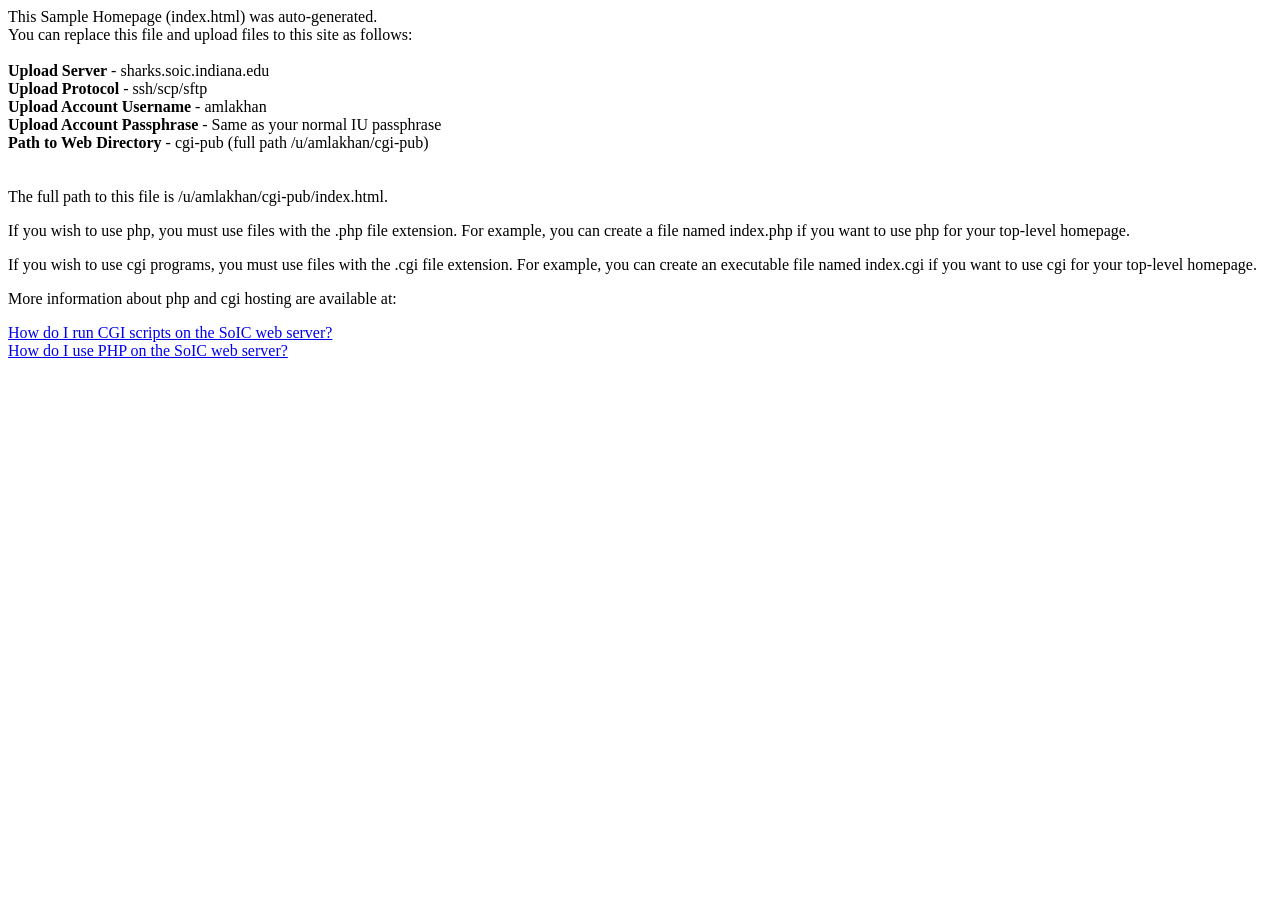
<file: Employee Management System/code/index.html>
<!DOCTYPE HTML PUBLIC "-//W3C//DTD HTML 4.01 Transitional//EN">
<html>
<head>
  <title>Sample Homepage</title>
</head>
<body>
  This Sample Homepage (index.html) was auto-generated.<br>
  You can replace this file and upload files to this site as follows:<br><br>
  <b>Upload Server</b> - sharks.soic.indiana.edu<br>
  <b>Upload Protocol</b> - ssh/scp/sftp<br>
  <b>Upload Account Username</b> - amlakhan<br>
  <b>Upload Account Passphrase</b> - Same as your normal IU passphrase<br>
  <b>Path to Web Directory</b> - cgi-pub (full path /u/amlakhan/cgi-pub)<br>
<br><br>
The full path to this file is /u/amlakhan/cgi-pub/index.html.
<p>
If you wish to use php, you must use files with the .php file extension.
For example, you can create a file named index.php if you want to use php for your top-level homepage.
<p>
If you wish to use cgi programs, you must use files with the .cgi file extension.
For example, you can create an executable file named index.cgi if you want to use cgi for your top-level homepage.
<p>
More information about php and cgi hosting are available at:
<p>
<a href="https://uisapp2.iu.edu/confluence-prd/x/qYHBBw">How do I run CGI scripts on the SoIC web server?</a>
<br>
<a href="https://uisapp2.iu.edu/confluence-prd/x/XgLsBw">How do I use PHP on the SoIC web server?</a>

</body>
</html>
</file>
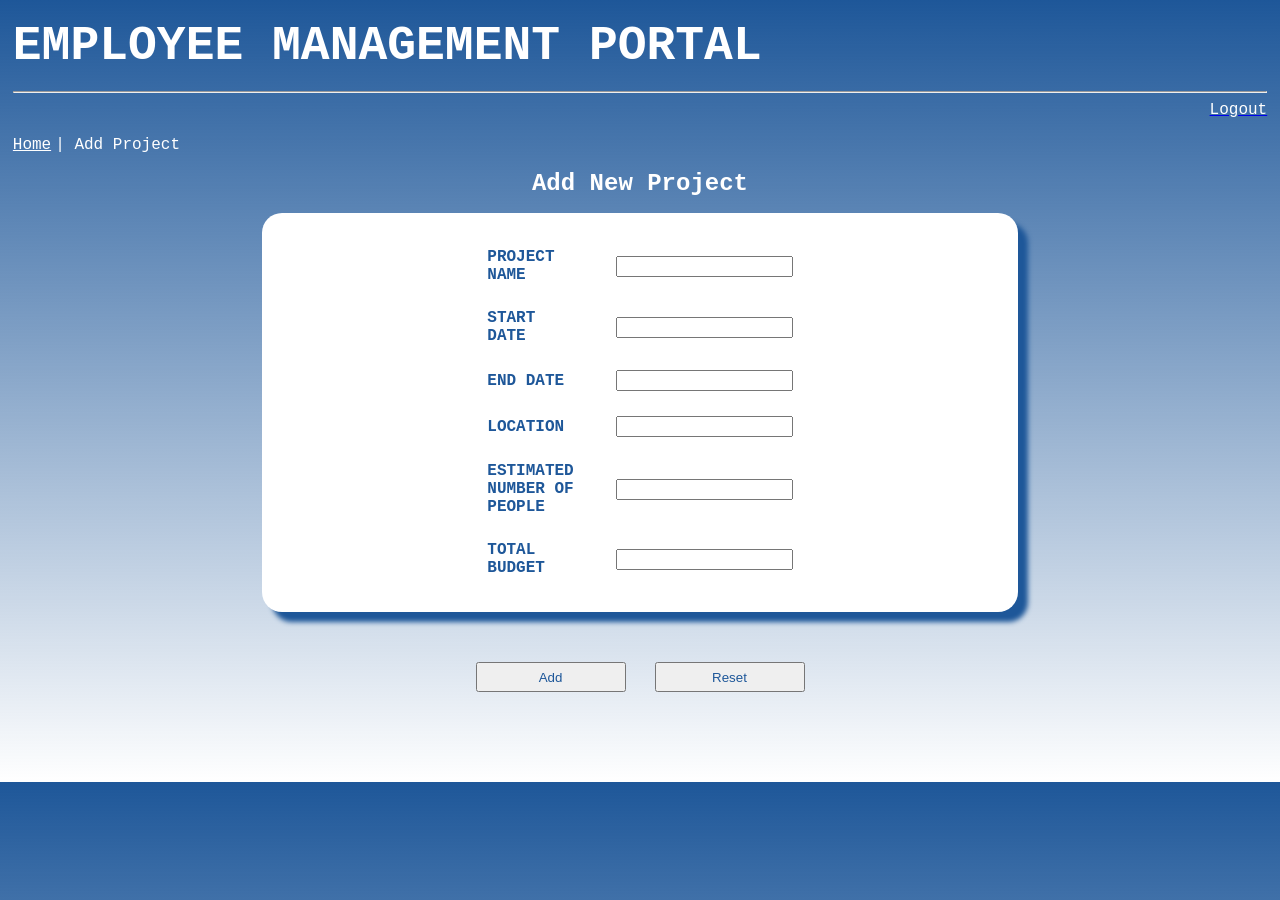
<file: Employee Management System/code/add project.html>
<!DOCTYPE html PUBLIC "-//W3C//DTD XHTML 1.0 Transitional//EN" "http://www.w3.org/TR/xhtml1/DTD/xhtml1-transitional.dtd">
<html xmlns="http://www.w3.org/1999/xhtml">
<title>Add project</title>

<head>
<script src="js/jquery-1.9.1.js"></script>
<script src="js/jquery-ui-1.10.3.custom.min.js"></script>
<link rel="stylesheet" href="css/ui-lightness/jquery-ui-1.10.3.custom.min.css" />

<!---js validation----------->

<script type="text/javascript">
function validateForm()
{
	
	alert("within validate form");
var e1=document.forms["form1"]["projectname"].value;
var e3=document.forms["form1"]["startdate"].value;
var e4=document.forms["form1"]["enddate"].value;
var e5=document.forms["form1"]["location"].value;
var e6=document.forms["form1"]["numbrofpeople"].value;
var e7=document.forms["form1"]["totalbudget"].value;
alert("after variables");
if (e1=="")
  {
  alert("Please specify a project name");
  return false;
  }
else if (e3=="")
  {
  alert("Please specify a start date");
  return false;
  }

else if (e4=="")
  {
  alert("Please specify a end date");
  return false;
  }

else if (e5=="")
  {
  alert("Please specify a location");
  return false;
  }

else if (e6=="")
  {
  alert("Please specify an estimated number of people");
  return false;
  }

else if (e7=="")
  {
  alert("Please specify the total budget");
  return false;
  }
else
{
	//alert("All the fields are filled");	
}
 
}
</script>



<!------datepicker--------------->
<script>
/*$(function() {
$( "#startdate" ).datepicker();

$( "#enddate" ).datepicker();
});*/


$(document).ready(function(){
    $("#startdate").datepicker({
        minDate: 0,
        maxDate: "+60D",
        numberOfMonths: 1,
        onSelect: function(selected) {
          $("#enddate").datepicker("option","minDate", selected)
        }
    });
    $("#enddate").datepicker({ 
        minDate: 0,
        maxDate:"+60D",
        numberOfMonths: 1,
        onSelect: function(selected) {
           $("#startdate").datepicker("option","maxDate", selected)
        }
    });  
});




</script>


<meta charset="utf-8">
</head>

<style type="text/css">
body {
	height: 750px;
background: -webkit-gradient(linear, left top, left bottom, color-stop(0%,rgba(30,87,153,1)), color-stop(100%,rgba(125,185,232,0)));
background: -moz-linear-gradient(top, rgba(30,87,153,1) 0%, rgba(125,185,232,0) 100%);
background: -o-linear-gradient(top, rgba(30,87,153,1) 0%,rgba(125,185,232,0) 100%); /* Opera 11.10+ */
background: -ms-linear-gradient(top, rgba(30,87,153,1) 0%,rgba(125,185,232,0) 100%); /* IE10+ */
background: linear-gradient(to bottom, rgba(30,87,153,1) 0%,rgba(125,185,232,0) 100%); /* W3C */
filter: progid:DXImageTransform.Microsoft.gradient( startColorstr='#1e5799', endColorstr='#007db9e8',GradientType=0 ); /* IE6-9 */
margin: 1%;
}



table {

padding:10px 200px;
background:#FFFFFF;
border-radius:20px;
box-shadow: 10px 10px 5px #1e5799;
}



</style>
<!--<script type="text/javascript">
function validateForm()
{
	
	alert("within validate form");
var e1=document.forms["form1"]["projectname"].value;
alert("e1");
var e2=document.forms["form1"]["projectid"].value;
alert("e2");
var e3=document.forms["form1"]["startdate"].value;
var e4=document.forms["form1"]["enddate"].value;
var e5=document.forms["form1"]["location"].value;
var e6=document.forms["form1"]["numbrofpeople"].value;
var e7=document.forms["form1"]["totalbudget"].value;
alert("after variables");
if (e1=="")
  {
  alert("Please specify a project name");
  return false;
  }
else if (e2=="")
  {
  alert("Please specify a project id");
  return false;
  }
else if (e3=="")
  {
  alert("Please specify a start date");
  return false;
  }

else if (e4=="")
  {
  alert("Please specify a end date");
  return false;
  }

else if (e5=="")
  {
  alert("Please specify a location");
  return false;
  }

else if (e6=="")
  {
  alert("Please specify an estimated number of people");
  return false;
  }

else if (e7=="")
  {
  alert("Please specify the total budget");
  return false;
  }
else
{
	//alert("All the fields are filled");	
}
 
}
</script>-->

</head> 
 <body>
 
 <form id="form1" name="form1" method="post" action="add_project.php" onsubmit="return validateForm()" role="form">

<h3 align="left" class="col-xs-offset-0"><strong><font  color='#FFFFFF' face="courier" size='9'>EMPLOYEE MANAGEMENT PORTAL</font></strong></h3>
<hr>



   <div align="right"><a href='login.html'><font color='#FFFFFF' face='courier' size='3'>Logout</font></a></div>






 <div align="left">
   <p><a href='home.php'><font color='#FFFFFF' face='courier' size='3'><u>Home</u></font></a>  <font color='#FFFFFF' face='courier' size='3'> | Add Project</font> </p>
 </div>
 
 <div align="center">
      <p><font color='#FFFFFF' face='courier' size='5'><strong>Add New Project </strong></font></p>
 
<!--table creation for page-->
 
<table width="434" border="0" cellpadding="0" cellspacing="25" bgcolor='#FFFFFF' class="w900"> 
<tr>

<td width="160"><label for="proj_name"><font color='#1e5799' face='courier' size='3'><strong>PROJECT NAME</strong></font></label></td>

<td width="161">
<input name="projectname" type="text" id="projectname" style="margin-left:17px" maxlength="100" class="required"/>
</td>
</tr>


<!--
<tr>
<td><label for="proj_id"><font color='#1e5799' face='courier' size='3'><strong>PROJECT ID</strong></font></label></td>
<td><input name="projectid" type="text" id="projectid" style="margin-left:17px" maxlength="70" class="required" /></td>
</tr>
-->

<tr>	
<td><label for="start_date"><font color='#1e5799' face='courier' size='3'><strong>START DATE</strong></font></label></td>
<td><input style="margin-left:17px" type="text" name="startdate" id="startdate" class="required"/></td>
</tr>



<tr>	
<td><label for="start_date"><font color='#1e5799' face='courier' size='3'>
<strong>END DATE</strong></font></label></td>
<td><input style="margin-left:17px" type="text" name="enddate" id="enddate" class="required"/></td>
</tr>




<tr>	
<td><label for="start_date"><font color='#1e5799' face='courier' size='3'>
<strong>LOCATION</strong></font></label></td>
<td>
<input type="text" name="location" id="location" style="margin-left:17px" class="required"/></td>
</tr>



<tr>	
<td><label for="start_date"><font color='#1e5799' face='courier' size='3'><strong>ESTIMATED NUMBER OF PEOPLE</strong></font></label></td>
<td><input type="text" name="numbrofpeople" id="numbrofpeople" style="margin-left:17px" class="required"/></td>
</tr>




<tr>	
<td><label for="start_date"><font color='#1e5799' face='courier' size='3'>	<strong>TOTAL BUDGET</strong></font></label></td>
<td><input type="text" name="totalbudget" id="totalbudget" style="margin-left:17px" class="required"/></td>
</tr>


</table>

<p>&nbsp;</p>
<p align="center">
  <input type="submit" name="button" id="button" value="Add"  style="height: 30px; width: 150px; color: #1e5799"/>
  <input type="reset" name="reset" id="reset" value="Reset" style="height: 30px; width: 150px; margin-left:25px; color: #1e5799" />
  </p>



</form>



</body>
</html>
</file>
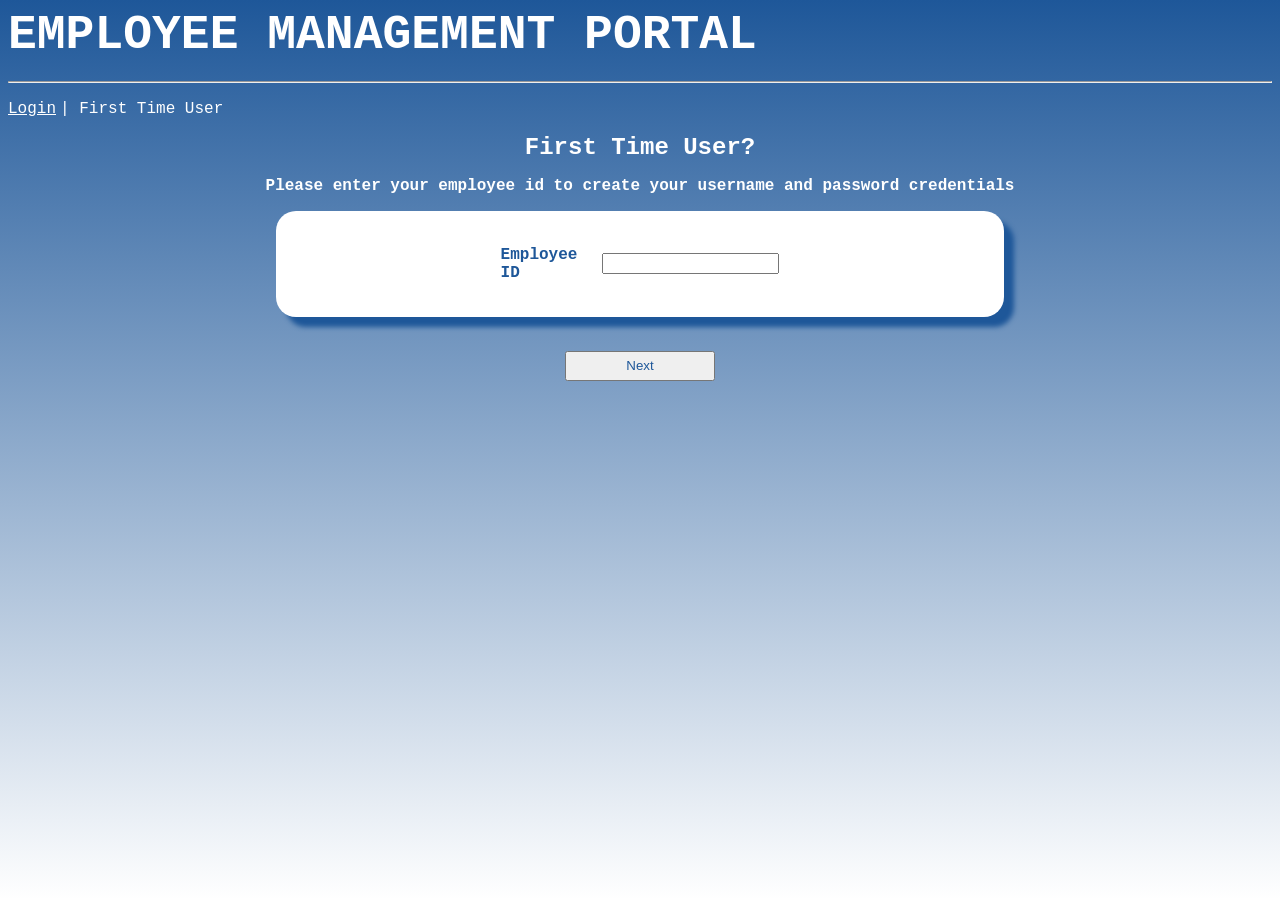
<file: Employee Management System/code/employeeregister.html>
<!--
/****************************************************************
** P561 Project
*****************************************************************/
-->
<html>
<head>



  <meta http-equiv="Content-Type" content="text/html; charset=utf-8" />
  <title>Password</title>
  
  <script type="text/javascript" src="js/jquery-1.9.1.js"></script>

<script type="text/javascript">
function validateForm ( ) { 

}

function clearValues()
{
}

</script>

<script>
$( document ).ready(function() {
  	$("#complain").hide();
	$("#information").hide();
	$("#link").hide();

	$("#RetryBtn").click(function() {
	$("#employeeid").val('');
		$("#first").show();
		$("#complain").hide();
	
	});
	
	
	$("#commentsBtn").click(function() {
			//alert("bitom was clicked");
			var empValue = $('#employeeid').val();
			
			//alert("Please enter your employee ID and press Next");
			if(empValue == "")
			{
				alert("Please enter your employee id");
				$('#employeeid').focus();
			}
			else
			{
					$.getJSON('testforemployee.php',{'employeeid':empValue},function(data){
					{
						//$('#secques').text(data);
						//alert(data.secques);
						//alert(data.secans);
						var user = data.user;
						var empid = data.empid;
						var designation = data.designation;
						
						if(user=="notexists")
						{
							$("#first").hide();
							$("#complain").show();
							
						}
						else
						{
							$("#first").hide();
							$("#information").show();
							$('input[name=employeeid]').val(empid);
							$('input[name=designation]').val(designation);
						}
						
					}
				
				});

			}
			//alert("I am here");
			//alert(answer);
			
		});

		$("#createBtn").click(function() {
			
			var usernameValue = $('#username').val();
			
			var passwordValue = $('#password').val();
			//alert(passwordValue);
			var secquesValue = $('#secques').val();
			//alert(secquesValue);
			var secansValue = $('#secans').val();
			//alert(secansValue);
			var designationValue = $('#designation').val();
			//alert(designationValue);
			var employeeValue = $('#employeeid').val();
			//alert(employeeValue);

			
			$.getJSON('checkusername.php',{'username':usernameValue},function(data){
			{
						var check = data.query;
						//alert(check);
						
						if(check=='success')
						{
							alert("UserName already exists......Select another");
						}
						else
						{
							$.getJSON('createusername.php',{'username':usernameValue,'password':passwordValue,'secques':secquesValue,'secans':secansValue,
							'designation':designationValue,'employeeid':employeeValue},function(data){
							{
								var result = data.query;

								if(result=='success')
								{
									$("#information").hide();
									$("#link").show();
								}
							}
				
							});

						}
						
			}
				
			});

		});

});

</script>

<style type="text/css">
body {
	height: 770px;
background: -webkit-gradient(linear, left top, left bottom, color-stop(0%,rgba(30,87,153,1)), color-stop(100%,rgba(125,185,232,0)));
background: -moz-linear-gradient(top, rgba(30,87,153,1) 0%, rgba(125,185,232,0) 100%);
background: -o-linear-gradient(top, rgba(30,87,153,1) 0%,rgba(125,185,232,0) 100%); /* Opera 11.10+ */
background: -ms-linear-gradient(top, rgba(30,87,153,1) 0%,rgba(125,185,232,0) 100%); /* IE10+ */
background: linear-gradient(to bottom, rgba(30,87,153,1) 0%,rgba(125,185,232,0) 100%); /* W3C */
filter: progid:DXImageTransform.Microsoft.gradient( startColorstr='#1e5799', endColorstr='#007db9e8',GradientType=0 ); /* IE6-9 */
}



table {

padding:10px 200px;
background:#FFFFFF;
border-radius:20px;
box-shadow: 10px 10px 5px #1e5799;
}



</style>



</head>

<!--CSS-->



<body>
<h3 align="left" class="col-xs-offset-0"><strong><font  color='#FFFFFF' face="courier" size='9'>EMPLOYEE MANAGEMENT PORTAL</font></strong></h3>
<hr>



 <div align="left">
   <p><a href='login.html'><font color='#FFFFFF' face='courier' size='3'><u>Login</u></font></a>  <font color='#FFFFFF' face='courier' size='3'> | First Time User</font> </p>
 </div>
 
 <div align="center" id="first">
      <p><font color='#FFFFFF' face='courier' size='5'><strong>First Time User?</strong></font></p>

<p><font color='#FFFFFF' face='courier' size='3'><strong>Please enter your employee id to create your username and password credentials</strong></font></p>
<table width="434" border="0" cellpadding="0" cellspacing="25" bgcolor='#FFFFFF' class="w900">
<tr>
<td  width="40%"><font color='#1e5799' face='courier' size='3'><strong> Employee ID</strong></font></td>
<td  width="60%"><input type="text" name="employeeid" id="employeeid"></td>
</tr>

</table>
<br/>
<p align="center">
<input type="button" class="myButton" id="commentsBtn"  value="Next" style="height: 30px; width: 150px; color: #1e5799">
</p>

</div>

<div id="complain" align="center">
<table  width="434" border="0" cellpadding="0" cellspacing="25" bgcolor='#FFFFFF' class="w900" align="czenter">
    <tr>
    	<td><font color='#1e5799' face='courier' size='3'><strong>You do not have login credentials</strong></font></td>
	</tr>
</table>
	<p align="center"><input type="button" class="myButton" id="RetryBtn"  value="Retry" style="height: 30px; width: 150px; color: #1e5799"/></p>

</div>


<div id="information">
<table width="434" border="0" cellpadding="0" cellspacing="25" bgcolor='#FFFFFF' class="w900" align="center">
<tr>
	<td><font color='#1e5799' face='courier' size='3'><strong>Enter User Name</strong></font></td><td><input type="text" value="" id="username"></td>
</tr>
<tr>
	<td><font color='#1e5799' face='courier' size='3'><strong>Enter Password</strong></font></td><td><input type="password" value="" id="password"></td>
</tr>
<tr>
	<td><font color='#1e5799' face='courier' size='3'><strong>Enter Secret Question</strong></font></td><td><input type="secques" value="" id="secques"></td>
</tr>
<tr>
	<td><font color='#1e5799' face='courier' size='3'><strong>Enter Secret Answer</strong></font></td><td><input type="secans" value="" id="secans"></td>
</tr>

</table>
<input type="hidden" name="employeeid" id="employeeid" value="">
<input type="hidden" name="designation" id="designation" value="">
<br/>
	<p align="center"><input type="button" id="createBtn"  value="Create User Credentials" style="height: 30px; width: 150px; color: #1e5799"/></p>


</div>

<div id="link" align="center">
	<font color='#FFFFFF' face='courier' size='3'><strong>Your Password has been successfully updated.</strong></font>
	<a href="login.html"><font color='#FFFFFF' face='courier' size='3'><strong>Click to login</strong></font></a> 
</div>
</body>
</html>
</file>
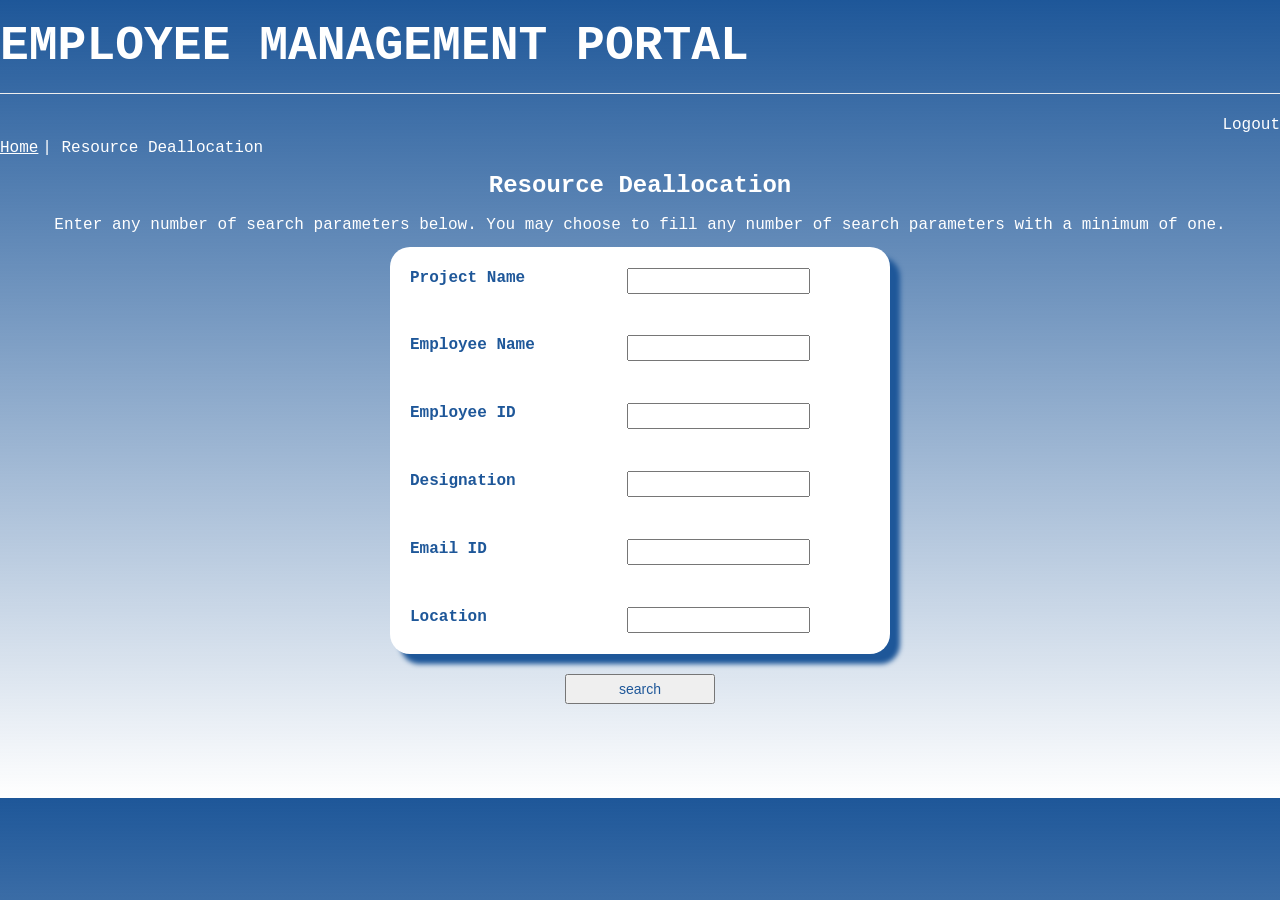
<file: Employee Management System/code/resourceDeallocation.html>
<!DOCTYPE html PUBLIC "-//W3C//DTD XHTML 1.0 Transitional//EN" "http://www.w3.org/TR/xhtml1/DTD/xhtml1-transitional.dtd">
<html xmlns="http://www.w3.org/1999/xhtml">
<head>
<link href="css/bootstrap.min.css" rel="stylesheet" media="screen">
<style type="text/css">
body {
	height: 778px;
background: -webkit-gradient(linear, left top, left bottom, color-stop(0%,rgba(30,87,153,1)), color-stop(100%,rgba(125,185,232,0)));
background: -moz-linear-gradient(top, rgba(30,87,153,1) 0%, rgba(125,185,232,0) 100%);
background: -o-linear-gradient(top, rgba(30,87,153,1) 0%,rgba(125,185,232,0) 100%); /* Opera 11.10+ */
background: -ms-linear-gradient(top, rgba(30,87,153,1) 0%,rgba(125,185,232,0) 100%); /* IE10+ */
background: linear-gradient(to bottom, rgba(30,87,153,1) 0%,rgba(125,185,232,0) 100%); /* W3C */
filter: progid:DXImageTransform.Microsoft.gradient( startColorstr='#1e5799', endColorstr='#007db9e8',GradientType=0 ); /* IE6-9 */
}



table {
padding:10px 200px;
background:#FFFFFF;
border-radius:20px;
box-shadow: 10px 10px 5px #1e5799;
}



</style>

<script>
function validateForm()
{
var e0=document.forms["form1"]["proj_name"].value;
var e1=document.forms["form1"]["emp_name"].value;
var e2=document.forms["form1"]["emp_id"].value;
var e3=document.forms["form1"]["designation"].value;
var e4=document.forms["form1"]["email_id"].value;
var e5=document.forms["form1"]["location"].value;


if (e0=="" && e1=="" && e2=="" && e3=="" && e4=="" && e5=="")
  {
  alert("Please specify at least one search criteria");
  return false;
  }
 
}
</script>



<meta http-equiv="Content-Type" content="text/html; charset=utf-8" />
<title>Resource Deallocation</title>
</head>

<body>



<form id="form1" name="form1" onsubmit="return validateForm()" method="post" action="deAll.php">

<h3 align="left" class="col-xs-offset-0"><strong><font  color='#FFFFFF' face="courier" size='9'>EMPLOYEE MANAGEMENT PORTAL</font></strong></h3>
<hr>

<div align="right"><a href='login.html'><font color='#FFFFFF' face='courier' size='3'>Logout</font></a></div>

<div align="left">
   <p><a href='home.php'><font color='#FFFFFF' face='courier' size='3'><u>Home</u></font></a>  <font color='#FFFFFF' face='courier' size='3'> | Resource Deallocation</font> </p>
 </div>
 
 <div align="center">
      <p><font color='#FFFFFF' face='courier' size='5'><strong>Resource Deallocation </strong></font></p>

<p><font color='#FFFFFF' face='courier' size='3'>Enter any number of search parameters below. You may choose to fill any number of search parameters with a minimum of one.</font></p>

<!--table creation for fields-->
<table width="500" border="0" cellpadding="20" cellspacing="30" bgcolor='#FFFFFF' class="w900"> 

<tr>
<td width="160">
<label><font color='#1e5799' face='courier' size='3'><strong>Project Name</strong></font></label></td>
<td width="161">  <input type="text" name="proj_name" id="proj_name" style="margin-left:17px" maxlength="100" class="required"/></td>
</tr>


<tr>
<td width="160">
<label><font color='#1e5799' face='courier' size='3'><strong>Employee Name</strong></font></label></td>
<td width="161">  <input type="text" name="emp_name" id="emp_name" style="margin-left:17px" maxlength="100" class="required"/></td>
</tr>

  
  <tr>
  <td width="160">
<label><font color='#1e5799' face='courier' size='3'><strong>
  Employee ID</strong></font></label></td>
<td width="161"><input type="text" name="emp_id" id="emp_id" style="margin-left:17px" maxlength="100" class="required"/></td>
</tr>
  
  <tr>
 <td width="160"> 
  <label><font color='#1e5799' face='courier' size='3'><strong>
  Designation</strong></font></label></td>
<td width="161"><input type="text" name="designation" id="designation" style="margin-left:17px" maxlength="100" class="required"/></td>
</tr>

  <tr>
 <td width="160"> 
  <label><font color='#1e5799' face='courier' size='3'><strong>
Email ID</strong></font></label></td>
<td width="161"><input type="text" name="email_id" id="email_id" style="margin-left:17px" maxlength="100" class="required"/></td>
</tr>

<tr>
 <td width="160"> 
  <label><font color='#1e5799' face='courier' size='3'><strong>Location</strong></font></label></td>
<td width="161"><input type="text" name="location" id="location" style="margin-left:17px" maxlength="100" class="required"/></td>
</tr>


</table>
<br/>
<p>
  <input name="search" type="submit" value="search" style="height: 30px; width: 150px; color: #1e5799"/>
  </p>

</form>

<p>&nbsp;</p>
</body>
</html>
</file>
